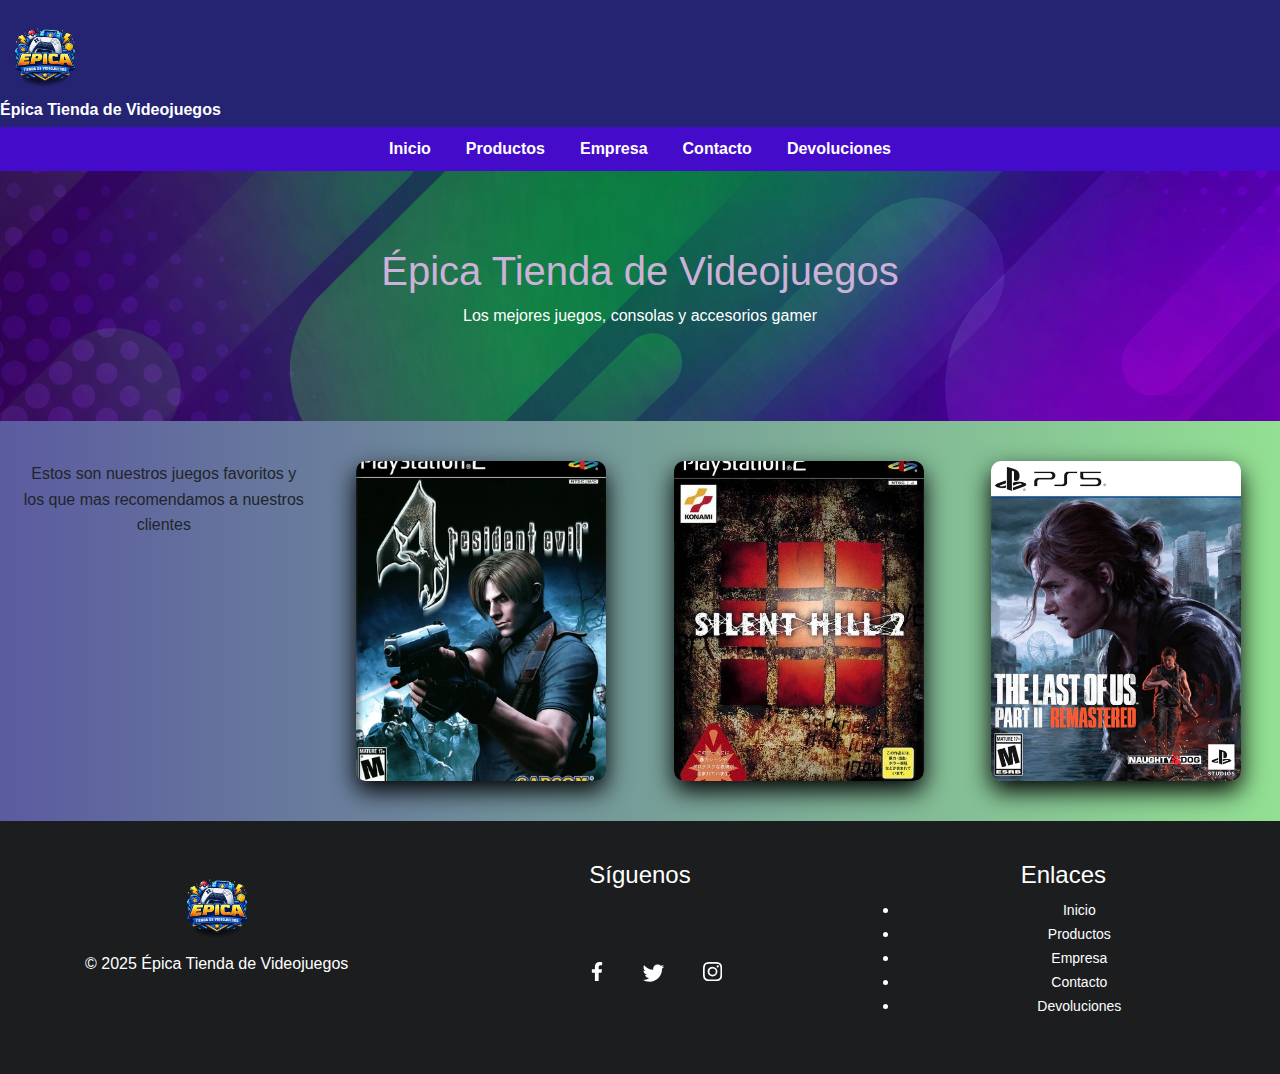
<file: index.html>
<!DOCTYPE html>
<html lang="es">
<head>
  <meta charset="UTF-8">
  <title>Inicio | Épica Tienda</title>
  <!-- Bootstrap -->
  <link href="https://cdn.jsdelivr.net/npm/bootstrap@5.3.2/dist/css/bootstrap.min.css" rel="stylesheet">
  <!-- css-->
  <link rel="stylesheet" href="css/styles.css">
  <!-- responsive -->
  <meta name="viewport" content="width=device-width, initial-scale=1.0">
  <!-- descripcion -->
  <meta name="description" content="Eso tilin">
</head>
<body>
    <header>
        <div class="header-container">
            <img class="logo" src="./img/logo.png" alt="logo del sitio">
            <h1 class="navbar-brand">Épica Tienda de Videojuegos</h1>
        </div>
        <nav>
            <a href="index.html">Inicio</a>
            <a href="pages/productos.html">Productos</a>
            <a href="pages/empresa.html">Empresa</a>
            <a href="pages/contacto.html">Contacto</a>
            <a href="pages/devoluciones.html">Devoluciones</a>
        </nav>
    </header>
<main>
    <div class="baner">
        <h1>Épica Tienda de Videojuegos</h1>
        <p>Los mejores juegos, consolas y accesorios gamer</p>
    </div>
    <section class="mejores">
        <p>Estos son nuestros juegos favoritos y los que mas recomendamos a nuestros clientes</p>
        <div class="cards" style="background-image: url('./img/re4.webp');">
            <div class="mini-card"> 
                ¿A donde van todos? ¿Al bingo? 
            </div>
        </div>
        <div class="cards" style="background-image: url('./img/silent\ hill2.webp');">
            <div class="mini-card"> 
                Ahora estoy aquí sola.. En nuestro lugar especial esperandote.
            </div>
        </div>        
        <div class="cards" style="background-image: url('./img/tlou2.webp');">
            <div class="mini-card"> 
                No creo poder perdonarte nunca por eso... Pero me gustaria intentarlo
            </div>
        </div>        
    </section> 
</main>
<footer>
    <div class="footer-info">
        <img class="logo" src="./img/logo.png" alt="logo del sitio">
        <p>© 2025 Épica Tienda de Videojuegos</p>    
    </div>
    <div class="footer-social">
        <h4>Síguenos</h4>
        <!-- From Uiverse.io by david-mohseni --> 
        <ul class="wrapper">
            <li class="icon facebook">
                <span class="tooltip">Facebook</span>
                <svg viewBox="0 0 320 512" 
                    height="1.2em" 
                    fill="currentColor" 
                    xmlns="http://www.w3.org/2000/svg">
                    <path d="M279.14 288l14.22-92.66h-88.91v-60.13c0-25.35 12.42-50.06 52.24-50.06h40.42V6.26S260.43 0 225.36 0c-73.22 0-121.08 44.38-121.08 124.72v70.62H22.89V288h81.39v224h100.17V288z"></path>
                </svg>
            </li>
            <li class="icon twitter">
                <span class="tooltip">Twitter</span>
                <svg
                    height="1.8em"
                    fill="currentColor"
                    viewBox="0 0 48 48"
                    xmlns="http://www.w3.org/2000/svg"
                    class="twitter">
                    <path d="M42,12.429c-1.323,0.586-2.746,0.977-4.247,1.162c1.526-0.906,2.7-2.351,3.251-4.058c-1.428,0.837-3.01,1.452-4.693,1.776C34.967,9.884,33.05,9,30.926,9c-4.08,0-7.387,3.278-7.387,7.32c0,0.572,0.067,1.129,0.193,1.67c-6.138-0.308-11.582-3.226-15.224-7.654c-0.64,1.082-1,2.349-1,3.686c0,2.541,1.301,4.778,3.285,6.096c-1.211-0.037-2.351-0.374-3.349-0.914c0,0.022,0,0.055,0,0.086c0,3.551,2.547,6.508,5.923,7.181c-0.617,0.169-1.269,0.263-1.941,0.263c-0.477,0-0.942-0.054-1.392-0.135c0.94,2.902,3.667,5.023,6.898,5.086c-2.528,1.96-5.712,3.134-9.174,3.134c-0.598,0-1.183-0.034-1.761-0.104C9.268,36.786,13.152,38,17.321,38c13.585,0,21.017-11.156,21.017-20.834c0-0.317-0.01-0.633-0.025-0.945C39.763,15.197,41.013,13.905,42,12.429"></path>
                </svg>
            </li>
            <li class="icon instagram">
                <span class="tooltip">Instagram</span>
                <svg
                    xmlns="http://www.w3.org/2000/svg"
                    height="1.2em"
                    fill="currentColor"
                    class="bi bi-instagram"
                    viewBox="0 0 16 16">
                    <path d="M8 0C5.829 0 5.556.01 4.703.048 3.85.088 3.269.222 2.76.42a3.917 3.917 0 0 0-1.417.923A3.927 3.927 0 0 0 .42 2.76C.222 3.268.087 3.85.048 4.7.01 5.555 0 5.827 0 8.001c0 2.172.01 2.444.048 3.297.04.852.174 1.433.372 1.942.205.526.478.972.923 1.417.444.445.89.719 1.416.923.51.198 1.09.333 1.942.372C5.555 15.99 5.827 16 8 16s2.444-.01 3.298-.048c.851-.04 1.434-.174 1.943-.372a3.916 3.916 0 0 0 1.416-.923c.445-.445.718-.891.923-1.417.197-.509.332-1.09.372-1.942C15.99 10.445 16 10.173 16 8s-.01-2.445-.048-3.299c-.04-.851-.175-1.433-.372-1.941a3.926 3.926 0 0 0-.923-1.417A3.911 3.911 0 0 0 13.24.42c-.51-.198-1.092-.333-1.943-.372C10.443.01 10.172 0 7.998 0h.003zm-.717 1.442h.718c2.136 0 2.389.007 3.232.046.78.035 1.204.166 1.486.275.373.145.64.319.92.599.28.28.453.546.598.92.11.281.24.705.275 1.485.039.843.047 1.096.047 3.231s-.008 2.389-.047 3.232c-.035.78-.166 1.203-.275 1.485a2.47 2.47 0 0 1-.599.919c-.28.28-.546.453-.92.598-.28.11-.704.24-1.485.276-.843.038-1.096.047-3.232.047s-2.39-.009-3.233-.047c-.78-.036-1.203-.166-1.485-.276a2.478 2.478 0 0 1-.92-.598 2.48 2.48 0 0 1-.6-.92c-.109-.281-.24-.705-.275-1.485-.038-.843-.046-1.096-.046-3.233 0-2.136.008-2.388.046-3.231.036-.78.166-1.204.276-1.486.145-.373.319-.64.599-.92.28-.28.546-.453.92-.598.282-.11.705-.24 1.485-.276.738-.034 1.024-.044 2.515-.045v.002zm4.988 1.328a.96.96 0 1 0 0 1.92.96.96 0 0 0 0-1.92zm-4.27 1.122a4.109 4.109 0 1 0 0 8.217 4.109 4.109 0 0 0 0-8.217zm0 1.441a2.667 2.667 0 1 1 0 5.334 2.667 2.667 0 0 1 0-5.334z"></path>
                </svg>
            </li>
        </ul>
    </div>
    <div class="footer-links">
        <h4>Enlaces</h4>
        <ul>
            <li><a href="index.html">Inicio</a></li>
            <li><a href="pages/productos.html">Productos</a></li>
            <li><a href="pages/empresa.html">Empresa</a></li>
            <li><a href="pages/contacto.html">Contacto</a></li>
            <li><a href="pages/devoluciones.html">Devoluciones</a></li>
        </ul>
    </div> 
     
</footer>
<!-- Bootstrap -->
 <script src="https://cdn.jsdelivr.net/npm/bootstrap@5.3.2/dist/js/bootstrap.bundle.min.js"></script>
</body>
</html>
</file>
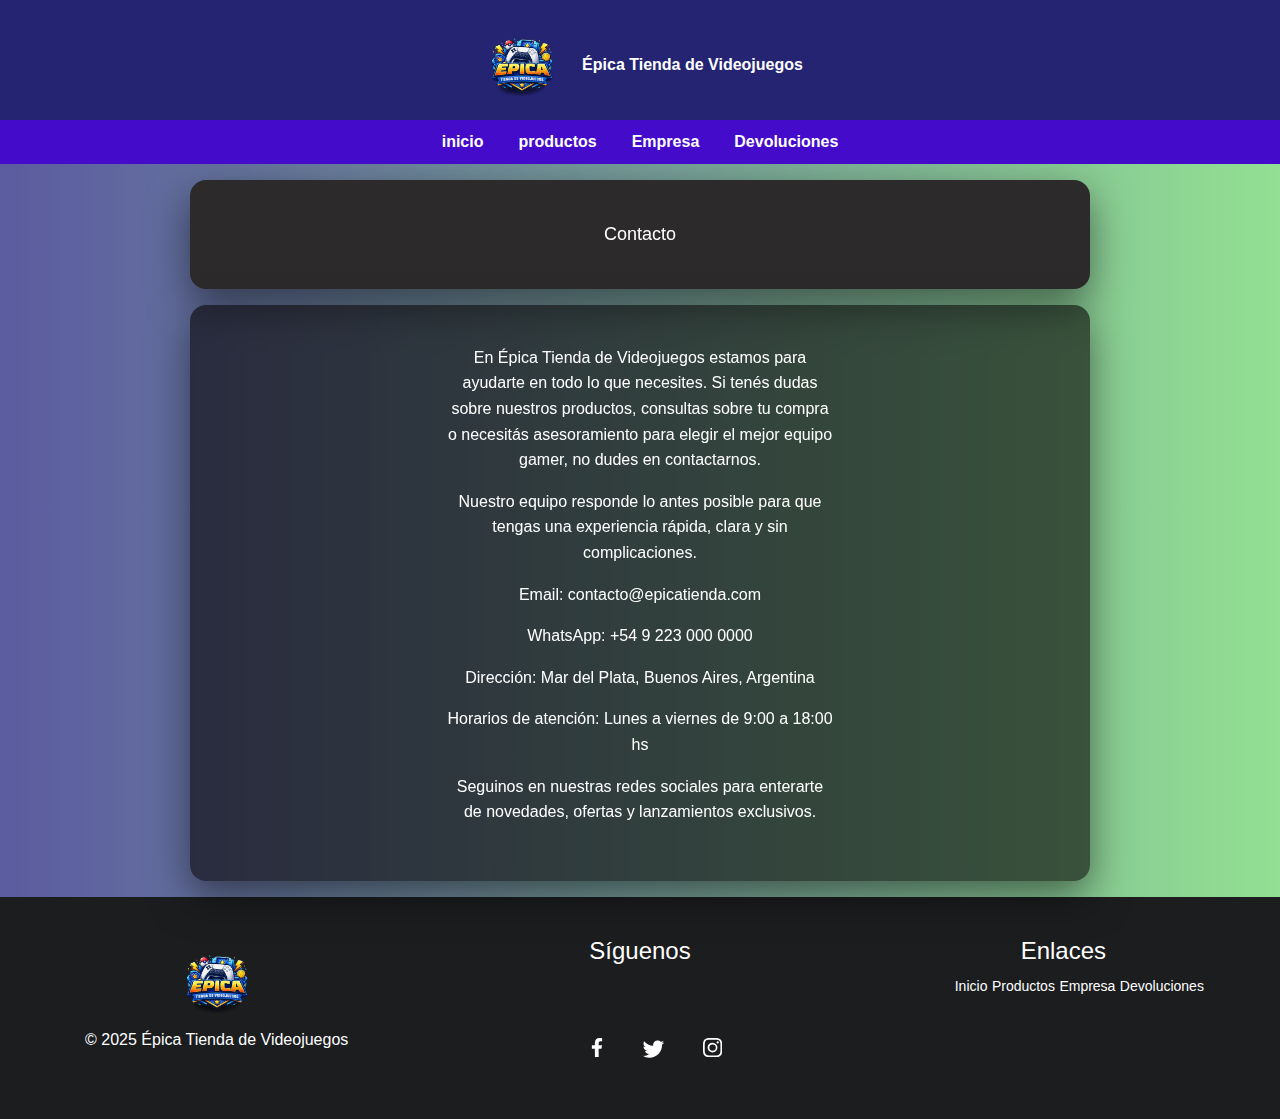
<file: pages/contacto.html>
<!DOCTYPE html>
<html lang="es">
<head>
  <meta charset="UTF-8">
  <title>Productos | Épica Tienda</title>
  <!-- Bootstrap -->
  <link href="https://cdn.jsdelivr.net/npm/bootstrap@5.3.2/dist/css/bootstrap.min.css" rel="stylesheet">
  <!-- css -->
  <link rel="stylesheet" href="../css/styles.css">
  <!-- responsive -->
  <meta name="viewport" content="width=device-width, initial-scale=1.0">
  <!-- descripcion -->
  <meta name="description" content="Texto descriptivo de tu página">

<meta name="viewport" content="width=device-width, initial-scale=1.0">
</head>
<body>
    <header>
        <div class="container">
            <img class="logo" src="../img/logo.png" alt="logo del sitio">
            <a class="navbar-brand" href="index.html"> Épica Tienda de Videojuegos</a>
        </div>
        <nav>
            <a href="../index.html">inicio</a>
            <a href="./productos.html">productos</a>
            <a href="./empresa.html">Empresa</a>
            <a href="./devoluciones.html">Devoluciones</a>
        </nav>
    </header>
<main>
    <h1 class="titulo">Contacto</h1>
    <section class="texto">
        <p>En Épica Tienda de Videojuegos estamos para ayudarte en todo lo que necesites.
        Si tenés dudas sobre nuestros productos, consultas sobre tu compra o necesitás asesoramiento para elegir el mejor equipo gamer, no dudes en contactarnos.</p>
        <p>Nuestro equipo responde lo antes posible para que tengas una experiencia rápida, clara y sin complicaciones.</p>
        <p>Email: contacto@epicatienda.com</p>
        <p>WhatsApp: +54 9 223 000 0000</p>
        <p>Dirección: Mar del Plata, Buenos Aires, Argentina</p> 
        <p>Horarios de atención: Lunes a viernes de 9:00 a 18:00 hs</p>
        <p>Seguinos en nuestras redes sociales para enterarte de novedades, ofertas y lanzamientos exclusivos.</p>
    </section>
</main>
<footer>
    <div class="footer-info">
        <img class="logo" src="../img/logo.png" alt="logo del sitio">
        <p>© 2025 Épica Tienda de Videojuegos</p>    
    </div>
    <div class="footer-social">
        <h4>Síguenos</h4>
        <!-- From Uiverse.io by david-mohseni --> 
        <ul class="wrapper">
            <li class="icon facebook">
                <span class="tooltip">Facebook</span>
                <svg viewBox="0 0 320 512" 
                    height="1.2em" 
                    fill="currentColor" 
                    xmlns="http://www.w3.org/2000/svg">
                    <path d="M279.14 288l14.22-92.66h-88.91v-60.13c0-25.35 12.42-50.06 52.24-50.06h40.42V6.26S260.43 0 225.36 0c-73.22 0-121.08 44.38-121.08 124.72v70.62H22.89V288h81.39v224h100.17V288z"></path>
                </svg>
            </li>
            <li class="icon twitter">
                <span class="tooltip">Twitter</span>
                <svg
                    height="1.8em"
                    fill="currentColor"
                    viewBox="0 0 48 48"
                    xmlns="http://www.w3.org/2000/svg"
                    class="twitter">
                    <path d="M42,12.429c-1.323,0.586-2.746,0.977-4.247,1.162c1.526-0.906,2.7-2.351,3.251-4.058c-1.428,0.837-3.01,1.452-4.693,1.776C34.967,9.884,33.05,9,30.926,9c-4.08,0-7.387,3.278-7.387,7.32c0,0.572,0.067,1.129,0.193,1.67c-6.138-0.308-11.582-3.226-15.224-7.654c-0.64,1.082-1,2.349-1,3.686c0,2.541,1.301,4.778,3.285,6.096c-1.211-0.037-2.351-0.374-3.349-0.914c0,0.022,0,0.055,0,0.086c0,3.551,2.547,6.508,5.923,7.181c-0.617,0.169-1.269,0.263-1.941,0.263c-0.477,0-0.942-0.054-1.392-0.135c0.94,2.902,3.667,5.023,6.898,5.086c-2.528,1.96-5.712,3.134-9.174,3.134c-0.598,0-1.183-0.034-1.761-0.104C9.268,36.786,13.152,38,17.321,38c13.585,0,21.017-11.156,21.017-20.834c0-0.317-0.01-0.633-0.025-0.945C39.763,15.197,41.013,13.905,42,12.429"></path>
                </svg>
            </li>
            <li class="icon instagram">
                <span class="tooltip">Instagram</span>
                <svg
                    xmlns="http://www.w3.org/2000/svg"
                    height="1.2em"
                    fill="currentColor"
                    class="bi bi-instagram"
                    viewBox="0 0 16 16">
                    <path d="M8 0C5.829 0 5.556.01 4.703.048 3.85.088 3.269.222 2.76.42a3.917 3.917 0 0 0-1.417.923A3.927 3.927 0 0 0 .42 2.76C.222 3.268.087 3.85.048 4.7.01 5.555 0 5.827 0 8.001c0 2.172.01 2.444.048 3.297.04.852.174 1.433.372 1.942.205.526.478.972.923 1.417.444.445.89.719 1.416.923.51.198 1.09.333 1.942.372C5.555 15.99 5.827 16 8 16s2.444-.01 3.298-.048c.851-.04 1.434-.174 1.943-.372a3.916 3.916 0 0 0 1.416-.923c.445-.445.718-.891.923-1.417.197-.509.332-1.09.372-1.942C15.99 10.445 16 10.173 16 8s-.01-2.445-.048-3.299c-.04-.851-.175-1.433-.372-1.941a3.926 3.926 0 0 0-.923-1.417A3.911 3.911 0 0 0 13.24.42c-.51-.198-1.092-.333-1.943-.372C10.443.01 10.172 0 7.998 0h.003zm-.717 1.442h.718c2.136 0 2.389.007 3.232.046.78.035 1.204.166 1.486.275.373.145.64.319.92.599.28.28.453.546.598.92.11.281.24.705.275 1.485.039.843.047 1.096.047 3.231s-.008 2.389-.047 3.232c-.035.78-.166 1.203-.275 1.485a2.47 2.47 0 0 1-.599.919c-.28.28-.546.453-.92.598-.28.11-.704.24-1.485.276-.843.038-1.096.047-3.232.047s-2.39-.009-3.233-.047c-.78-.036-1.203-.166-1.485-.276a2.478 2.478 0 0 1-.92-.598 2.48 2.48 0 0 1-.6-.92c-.109-.281-.24-.705-.275-1.485-.038-.843-.046-1.096-.046-3.233 0-2.136.008-2.388.046-3.231.036-.78.166-1.204.276-1.486.145-.373.319-.64.599-.92.28-.28.546-.453.92-.598.282-.11.705-.24 1.485-.276.738-.034 1.024-.044 2.515-.045v.002zm4.988 1.328a.96.96 0 1 0 0 1.92.96.96 0 0 0 0-1.92zm-4.27 1.122a4.109 4.109 0 1 0 0 8.217 4.109 4.109 0 0 0 0-8.217zm0 1.441a2.667 2.667 0 1 1 0 5.334 2.667 2.667 0 0 1 0-5.334z"></path>
                </svg>
            </li>
        </ul>
    </div>
    <div class="footer-links">
        <h4>Enlaces</h4>
        <ul>
            <a href="../index.html">Inicio</a>
            <a href="pages/productos.html">Productos</a>
            <a href="pages/empresa.html">Empresa</a>            
            <a href="pages/devoluciones.html">Devoluciones</a>
        </ul>
    </div>  
</footer>
<!-- Bootstrap -->
 <script src="https://cdn.jsdelivr.net/npm/bootstrap@5.3.2/dist/js/bootstrap.bundle.min.js"></script>
</body>
</html>
</file>
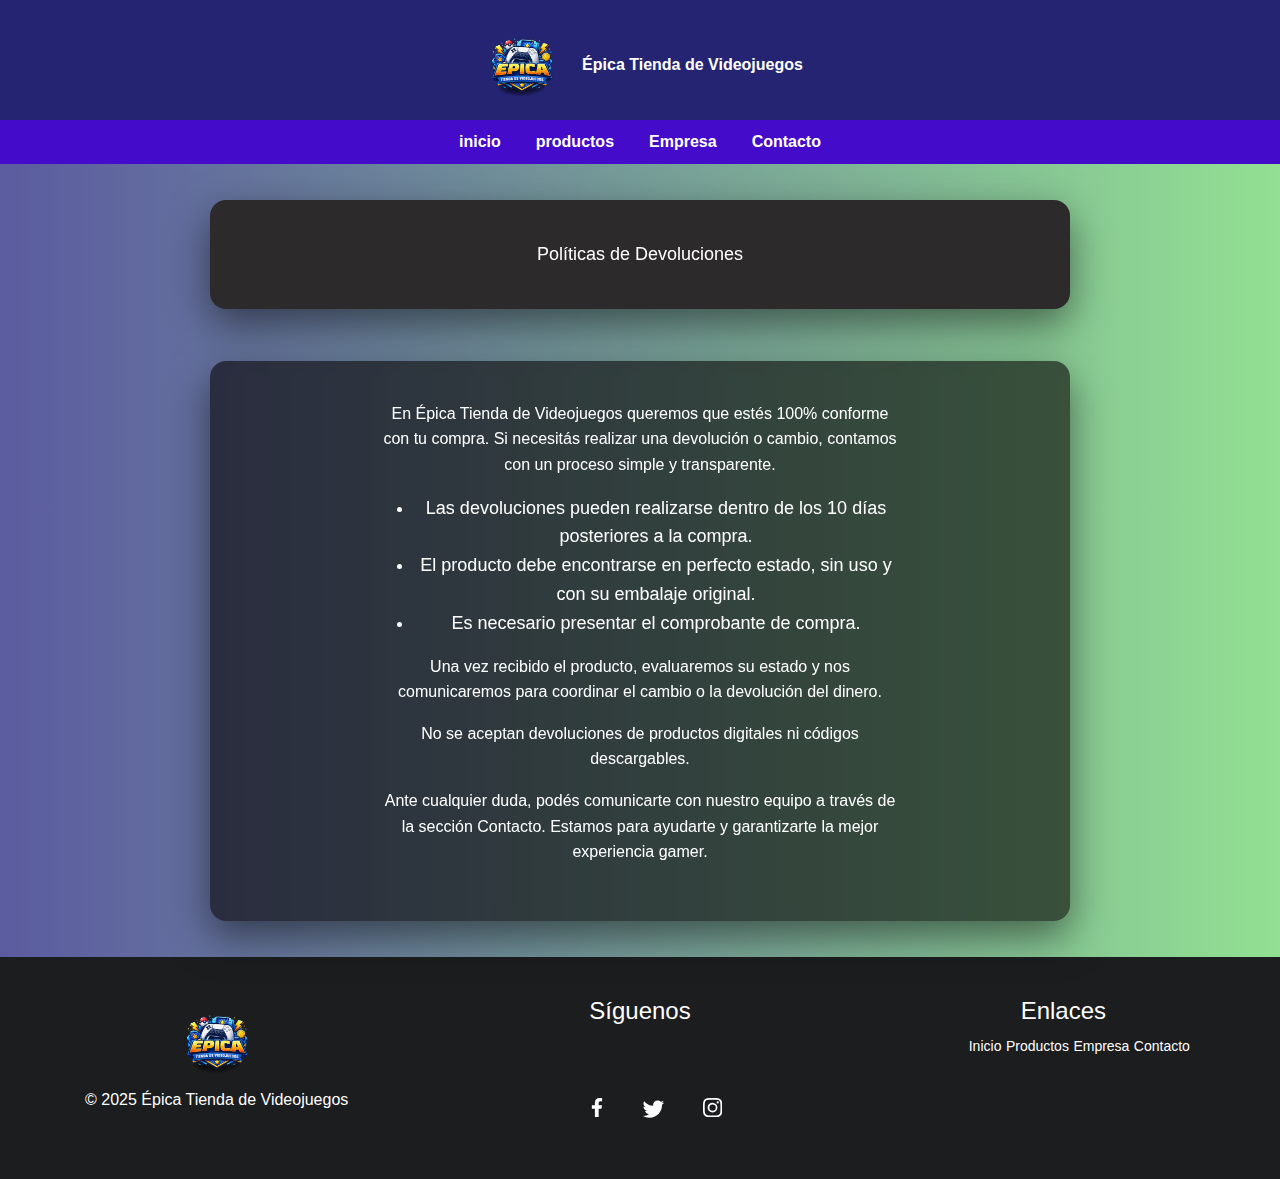
<file: pages/devoluciones.html>
<!DOCTYPE html>
<html lang="es">
<head>
  <meta charset="UTF-8">
  <title>Devoluciones | Épica Tienda</title>
  <!-- Bootstrap -->
  <link href="https://cdn.jsdelivr.net/npm/bootstrap@5.3.2/dist/css/bootstrap.min.css" rel="stylesheet">
  <!-- css -->
  <link rel="stylesheet" href="../css/styles.css">
</head>
<body>
<header>
    <div class="container">
        <img class="logo" src="../img/logo.png" alt="logo del sitio">
        <a class="navbar-brand" href="index.html"> Épica Tienda de Videojuegos</a>
    </div>
        <nav>
            <a href="../index.html">inicio</a>
            <a href="./productos.html">productos</a>
            <a href="./empresa.html">Empresa</a>
            <a href="./contacto.html">Contacto</a>
        </nav>
</header>
<main class="devoluciones-grid">
    <h1 class="titulo">Políticas de Devoluciones</h1>
    <section class="texto">
        <p>En Épica Tienda de Videojuegos queremos que estés 100% conforme con tu compra.
        Si necesitás realizar una devolución o cambio, contamos con un proceso simple y transparente.</p>
        <ul>
            <li>Las devoluciones pueden realizarse dentro de los 10 días posteriores a la compra.</li>
            <li>El producto debe encontrarse en perfecto estado, sin uso y con su embalaje original.</li>
            <li>Es necesario presentar el comprobante de compra.</li>
        </ul>
        <p>Una vez recibido el producto, evaluaremos su estado y nos comunicaremos para coordinar el cambio o la devolución del dinero.</p>
        <p>No se aceptan devoluciones de productos digitales ni códigos descargables.</p>
        <p>Ante cualquier duda, podés comunicarte con nuestro equipo a través de la sección Contacto.
        Estamos para ayudarte y garantizarte la mejor experiencia gamer.</p>
    </section>
</main>
<footer>
    <div class="footer-info">
        <img class="logo" src="../img/logo.png" alt="logo del sitio">
        <p>© 2025 Épica Tienda de Videojuegos</p>    
    </div>
    <div class="footer-social">
        <h4>Síguenos</h4>
        <!-- From Uiverse.io by david-mohseni --> 
        <ul class="wrapper">
            <li class="icon facebook">
                <span class="tooltip">Facebook</span>
                <svg viewBox="0 0 320 512" 
                    height="1.2em" 
                    fill="currentColor" 
                    xmlns="http://www.w3.org/2000/svg">
                    <path d="M279.14 288l14.22-92.66h-88.91v-60.13c0-25.35 12.42-50.06 52.24-50.06h40.42V6.26S260.43 0 225.36 0c-73.22 0-121.08 44.38-121.08 124.72v70.62H22.89V288h81.39v224h100.17V288z"></path>
                </svg>
            </li>
            <li class="icon twitter">
                <span class="tooltip">Twitter</span>
                <svg
                    height="1.8em"
                    fill="currentColor"
                    viewBox="0 0 48 48"
                    xmlns="http://www.w3.org/2000/svg"
                    class="twitter">
                    <path d="M42,12.429c-1.323,0.586-2.746,0.977-4.247,1.162c1.526-0.906,2.7-2.351,3.251-4.058c-1.428,0.837-3.01,1.452-4.693,1.776C34.967,9.884,33.05,9,30.926,9c-4.08,0-7.387,3.278-7.387,7.32c0,0.572,0.067,1.129,0.193,1.67c-6.138-0.308-11.582-3.226-15.224-7.654c-0.64,1.082-1,2.349-1,3.686c0,2.541,1.301,4.778,3.285,6.096c-1.211-0.037-2.351-0.374-3.349-0.914c0,0.022,0,0.055,0,0.086c0,3.551,2.547,6.508,5.923,7.181c-0.617,0.169-1.269,0.263-1.941,0.263c-0.477,0-0.942-0.054-1.392-0.135c0.94,2.902,3.667,5.023,6.898,5.086c-2.528,1.96-5.712,3.134-9.174,3.134c-0.598,0-1.183-0.034-1.761-0.104C9.268,36.786,13.152,38,17.321,38c13.585,0,21.017-11.156,21.017-20.834c0-0.317-0.01-0.633-0.025-0.945C39.763,15.197,41.013,13.905,42,12.429"></path>
                </svg>
            </li>
            <li class="icon instagram">
                <span class="tooltip">Instagram</span>
                <svg
                    xmlns="http://www.w3.org/2000/svg"
                    height="1.2em"
                    fill="currentColor"
                    class="bi bi-instagram"
                    viewBox="0 0 16 16">
                    <path d="M8 0C5.829 0 5.556.01 4.703.048 3.85.088 3.269.222 2.76.42a3.917 3.917 0 0 0-1.417.923A3.927 3.927 0 0 0 .42 2.76C.222 3.268.087 3.85.048 4.7.01 5.555 0 5.827 0 8.001c0 2.172.01 2.444.048 3.297.04.852.174 1.433.372 1.942.205.526.478.972.923 1.417.444.445.89.719 1.416.923.51.198 1.09.333 1.942.372C5.555 15.99 5.827 16 8 16s2.444-.01 3.298-.048c.851-.04 1.434-.174 1.943-.372a3.916 3.916 0 0 0 1.416-.923c.445-.445.718-.891.923-1.417.197-.509.332-1.09.372-1.942C15.99 10.445 16 10.173 16 8s-.01-2.445-.048-3.299c-.04-.851-.175-1.433-.372-1.941a3.926 3.926 0 0 0-.923-1.417A3.911 3.911 0 0 0 13.24.42c-.51-.198-1.092-.333-1.943-.372C10.443.01 10.172 0 7.998 0h.003zm-.717 1.442h.718c2.136 0 2.389.007 3.232.046.78.035 1.204.166 1.486.275.373.145.64.319.92.599.28.28.453.546.598.92.11.281.24.705.275 1.485.039.843.047 1.096.047 3.231s-.008 2.389-.047 3.232c-.035.78-.166 1.203-.275 1.485a2.47 2.47 0 0 1-.599.919c-.28.28-.546.453-.92.598-.28.11-.704.24-1.485.276-.843.038-1.096.047-3.232.047s-2.39-.009-3.233-.047c-.78-.036-1.203-.166-1.485-.276a2.478 2.478 0 0 1-.92-.598 2.48 2.48 0 0 1-.6-.92c-.109-.281-.24-.705-.275-1.485-.038-.843-.046-1.096-.046-3.233 0-2.136.008-2.388.046-3.231.036-.78.166-1.204.276-1.486.145-.373.319-.64.599-.92.28-.28.546-.453.92-.598.282-.11.705-.24 1.485-.276.738-.034 1.024-.044 2.515-.045v.002zm4.988 1.328a.96.96 0 1 0 0 1.92.96.96 0 0 0 0-1.92zm-4.27 1.122a4.109 4.109 0 1 0 0 8.217 4.109 4.109 0 0 0 0-8.217zm0 1.441a2.667 2.667 0 1 1 0 5.334 2.667 2.667 0 0 1 0-5.334z"></path>
                </svg>
            </li>
        </ul>
    </div>
    <div class="footer-links">
        <h4>Enlaces</h4>
        <ul>
            <a href="../index.html">Inicio</a>
            <a href="./productos.html">Productos</a>
            <a href="./empresa.html">Empresa</a>
            <a href="./contacto.html">Contacto</a>            
        </ul>
    </div>  
</footer>
<!-- Bootstrap -->
 <script src="https://cdn.jsdelivr.net/npm/bootstrap@5.3.2/dist/js/bootstrap.bundle.min.js"></script>
</body>
</html>
</file>
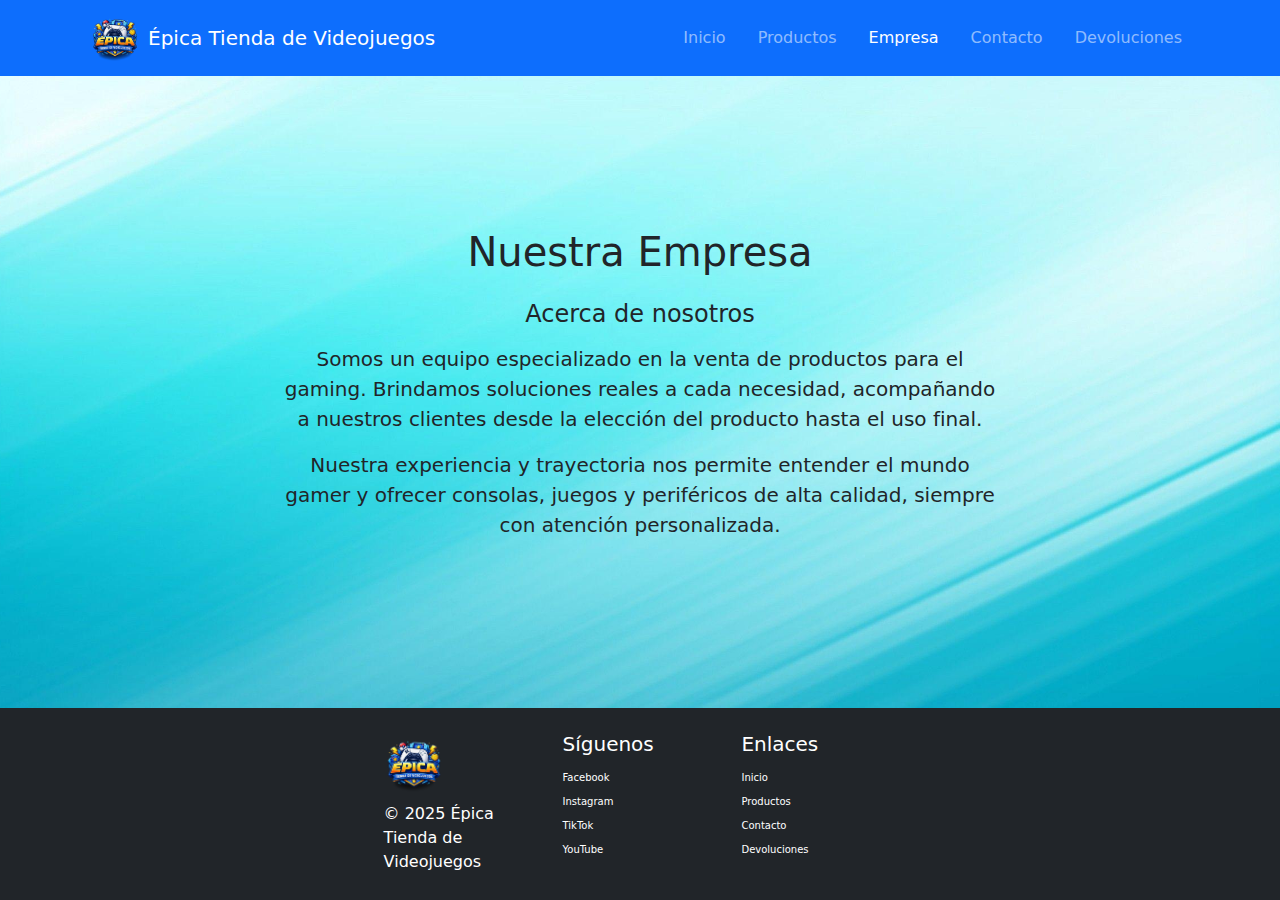
<file: pages/empresa.html>
<!DOCTYPE html>
<html lang="es">
<head>
  <meta charset="UTF-8">
  <title>Empresa</title>
  <meta name="viewport" content="width=device-width, initial-scale=1.0">

  <!-- Bootstrap -->
  <link href="https://cdn.jsdelivr.net/npm/bootstrap@5.3.2/dist/css/bootstrap.min.css" rel="stylesheet">

  <link rel="stylesheet" href="../styles.css">
</head>

<body class="d-flex flex-column min-vh-100">


<nav class="navbar navbar-expand-lg navbar-dark bg-primary sticky-top">
  <div class="container">
    <a class="navbar-brand d-flex align-items-center gap-2" href="../index.html">
      <img src="../img/logo.png" alt="logo" width="50">
      Épica Tienda de Videojuegos
    </a>

    <button class="navbar-toggler" type="button" data-bs-toggle="collapse" data-bs-target="#menu">
      <span class="navbar-toggler-icon"></span>
    </button>

    <div class="collapse navbar-collapse" id="menu">
      <ul class="navbar-nav ms-auto gap-3">
        <li class="nav-item"><a class="nav-link" href="../index.html">Inicio</a></li>
        <li class="nav-item"><a class="nav-link" href="./productos.html">Productos</a></li>
        <li class="nav-item"><a class="nav-link active" href="./empresa.html">Empresa</a></li>
        <li class="nav-item"><a class="nav-link" href="./contacto.html">Contacto</a></li>
        <li class="nav-item"><a class="nav-link" href="./devoluciones.html">Devoluciones</a></li>
      </ul>
    </div>
  </div>
</nav>

<main class="container my-5">
  <div class="row justify-content-center">
    <div class="col-12 col-md-10 col-lg-8 text-center">

      <h1 class="mb-4">Nuestra Empresa</h1>

      <h2 class="h4 mb-3">Acerca de nosotros</h2>

      <p class="fs-5">
        Somos un equipo especializado en la venta de productos para el gaming.
        Brindamos soluciones reales a cada necesidad, acompañando a nuestros clientes
        desde la elección del producto hasta el uso final.
      </p>

      <p class="fs-5">
        Nuestra experiencia y trayectoria nos permite entender el mundo gamer y ofrecer
        consolas, juegos y periféricos de alta calidad, siempre con atención personalizada.
      </p>

    </div>
  </div>
</main>

<footer class="bg-dark text-white mt-auto py-4">
  <div class="container">
    <div class="row text-center text-md-start align-items-center">

      <div class="col-md-4 mb-3 mb-md-0">
        <img src="../img/logo.png" alt="logo" width="60">
        <p class="mt-2 mb-0">© 2025 Épica Tienda de Videojuegos</p>
      </div>

      <div class="col-md-4 mb-3 mb-md-0">
        <h5>Síguenos</h5>
        <ul class="list-unstyled">
          <li><a class="text-white text-decoration-none" href="#">Facebook</a></li>
          <li><a class="text-white text-decoration-none" href="#">Instagram</a></li>
          <li><a class="text-white text-decoration-none" href="#">TikTok</a></li>
          <li><a class="text-white text-decoration-none" href="#">YouTube</a></li>
        </ul>
      </div>

      <div class="col-md-4">
        <h5>Enlaces</h5>
        <ul class="list-unstyled">
          <li><a class="text-white text-decoration-none" href="../index.html">Inicio</a></li>
          <li><a class="text-white text-decoration-none" href="./productos.html">Productos</a></li>
          <li><a class="text-white text-decoration-none" href="./contacto.html">Contacto</a></li>
          <li><a class="text-white text-decoration-none" href="./devoluciones.html">Devoluciones</a></li>
        </ul>
      </div>

    </div>
  </div>
</footer>

<script src="https://cdn.jsdelivr.net/npm/bootstrap@5.3.2/dist/js/bootstrap.bundle.min.js"></script>
</body>
</html>
</file>
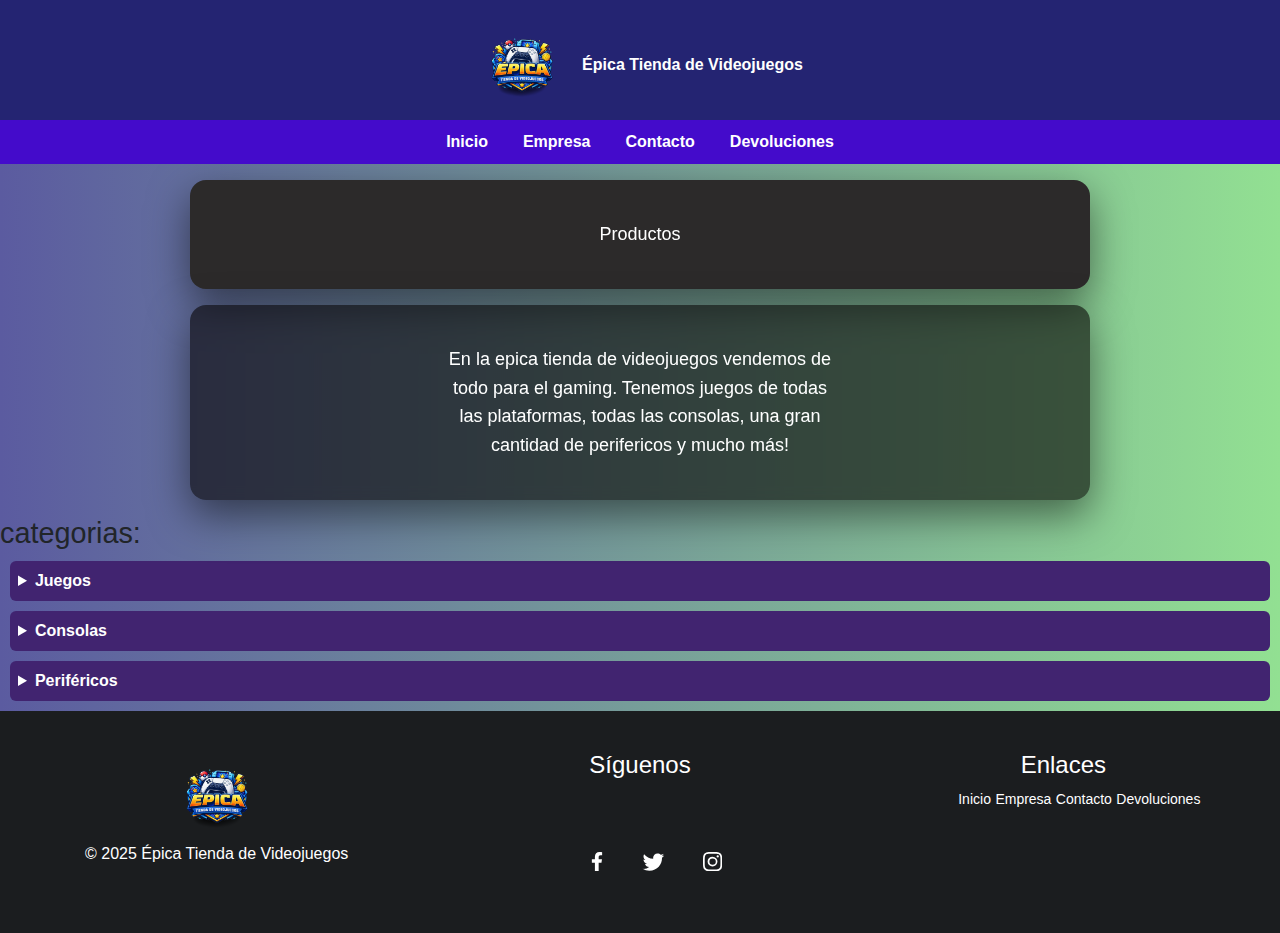
<file: pages/productos.html>
<!DOCTYPE html>
<html lang="es">
<head>
  <meta charset="UTF-8">
  <title>Productos | Épica Tienda</title>
  <!-- Bootstrap -->
  <link href="https://cdn.jsdelivr.net/npm/bootstrap@5.3.2/dist/css/bootstrap.min.css" rel="stylesheet">
  <!-- css-->
  <link rel="stylesheet" href="../css/styles.css">
  <!-- responsive -->
  <meta name="viewport" content="width=device-width, initial-scale=1.0">
  <!-- descripcion -->
  <meta name="description" content="Texto descriptivo de tu página">
</head>
<body class="body_prod">
  <header>
    <div class="container">
      <img class="logo" src="../img/logo.png" alt="logo del sitio">
      <a class="navbar-brand" href="index.html"> Épica Tienda de Videojuegos</a>
    </div>
    <nav>
        <a href="../index.html">Inicio</a>
        <a href="./empresa.html">Empresa</a>
        <a href="./contacto.html">Contacto</a>
        <a href="./devoluciones.html">Devoluciones</a>
    </nav>
  </header>
  <main>
    
    <h1 class="titulo">Productos</h1>
    <section class="texto">
      En la epica tienda de videojuegos vendemos de todo para el gaming.
      Tenemos juegos de todas las plataformas, todas las consolas, una gran cantidad de perifericos y mucho más!
    </section>
    <section class="categoria">
      <h2>categorias: </h2>
      <div class="categorias">
        <details>
          <summary>Juegos</summary>
            <ul>
              <li>
                <div class="cat"> <img src="../img/re2.jpg" alt=""></div>         
              </li>
              <li>
                <div class="cat"><img src="../img/outlast.jpg" alt=""></div>
              </li>
              <li>
                <div class="cat"><img src="../img/dbz.webp" alt=""></div>
              </li>
              <li>
                <div class="cat"><img src="../img/bloodborne.jpg" alt=""></div>
              </li>
            </ul>
        </details>
        <details>
          <summary>Consolas</summary>
            <ul>
              <li>
                <div class="cat"><img src="../img/logo_play_2.png" alt=""></div>         
              </li>
              <li>
                <div class="cat"><img src="../img/logo_xbox_2.png" alt=""></div>
              </li>
              <li>
                <div class="cat"><img src="../img/logo_nintendo.png" alt=""></div>
              </li>
              <li>
                <div class="cat"><img src="../img/pese_2.webp" alt=""></div>
              </li>
            </ul>
          </details>
          <details>
            <summary>Periféricos</summary>
            <ul>
              <li>
                <div class="cat"><img src="../img/teclado.jpg" alt=""></div>         
              </li>
              <li>
                <div class="cat"><img src="../img/joystick.jpg" alt=""></div>
              </li>
              <li>
                <div class="cat"><img src="../img/monitor_2.webp" alt=""></div>
              </li>
              <li>
                <div class="cat"><img src="../img/auriculares.avif" alt=""></div>
              </li>
            </ul>
          </details>
          <!-- <details>
            <summary>Secretitos</summary>
            <ul>
              <li>
                <div class="cat"><p>Ofertas</p></div>         
              </li>
              <li>
                <div class="cat"><p>Concursos</p></div>
              </li>
              <li>
                <div class="cat"><p>Sorpresa</p></div>
              </li>
              <li>
                <div class="cat"><p>Figuras</p></div>
              </li>
            </ul>
          </details> -->
    </section>
  </main>      
  <footer>
    <div class="footer-info">
        <img class="logo" src="../img/logo.png" alt="logo del sitio">
        <p>© 2025 Épica Tienda de Videojuegos</p>    
    </div>
    <div class="footer-social">
        <h4>Síguenos</h4>
        <!-- From Uiverse.io by david-mohseni --> 
        <ul class="wrapper">
            <li class="icon facebook">
                <span class="tooltip">Facebook</span>
                <svg viewBox="0 0 320 512" 
                    height="1.2em" 
                    fill="currentColor" 
                    xmlns="http://www.w3.org/2000/svg">
                    <path d="M279.14 288l14.22-92.66h-88.91v-60.13c0-25.35 12.42-50.06 52.24-50.06h40.42V6.26S260.43 0 225.36 0c-73.22 0-121.08 44.38-121.08 124.72v70.62H22.89V288h81.39v224h100.17V288z"></path>
                </svg>
            </li>
            <li class="icon twitter">
                <span class="tooltip">Twitter</span>
                <svg
                    height="1.8em"
                    fill="currentColor"
                    viewBox="0 0 48 48"
                    xmlns="http://www.w3.org/2000/svg"
                    class="twitter">
                    <path d="M42,12.429c-1.323,0.586-2.746,0.977-4.247,1.162c1.526-0.906,2.7-2.351,3.251-4.058c-1.428,0.837-3.01,1.452-4.693,1.776C34.967,9.884,33.05,9,30.926,9c-4.08,0-7.387,3.278-7.387,7.32c0,0.572,0.067,1.129,0.193,1.67c-6.138-0.308-11.582-3.226-15.224-7.654c-0.64,1.082-1,2.349-1,3.686c0,2.541,1.301,4.778,3.285,6.096c-1.211-0.037-2.351-0.374-3.349-0.914c0,0.022,0,0.055,0,0.086c0,3.551,2.547,6.508,5.923,7.181c-0.617,0.169-1.269,0.263-1.941,0.263c-0.477,0-0.942-0.054-1.392-0.135c0.94,2.902,3.667,5.023,6.898,5.086c-2.528,1.96-5.712,3.134-9.174,3.134c-0.598,0-1.183-0.034-1.761-0.104C9.268,36.786,13.152,38,17.321,38c13.585,0,21.017-11.156,21.017-20.834c0-0.317-0.01-0.633-0.025-0.945C39.763,15.197,41.013,13.905,42,12.429"></path>
                </svg>
            </li>
            <li class="icon instagram">
                <span class="tooltip">Instagram</span>
                <svg
                    xmlns="http://www.w3.org/2000/svg"
                    height="1.2em"
                    fill="currentColor"
                    class="bi bi-instagram"
                    viewBox="0 0 16 16">
                    <path d="M8 0C5.829 0 5.556.01 4.703.048 3.85.088 3.269.222 2.76.42a3.917 3.917 0 0 0-1.417.923A3.927 3.927 0 0 0 .42 2.76C.222 3.268.087 3.85.048 4.7.01 5.555 0 5.827 0 8.001c0 2.172.01 2.444.048 3.297.04.852.174 1.433.372 1.942.205.526.478.972.923 1.417.444.445.89.719 1.416.923.51.198 1.09.333 1.942.372C5.555 15.99 5.827 16 8 16s2.444-.01 3.298-.048c.851-.04 1.434-.174 1.943-.372a3.916 3.916 0 0 0 1.416-.923c.445-.445.718-.891.923-1.417.197-.509.332-1.09.372-1.942C15.99 10.445 16 10.173 16 8s-.01-2.445-.048-3.299c-.04-.851-.175-1.433-.372-1.941a3.926 3.926 0 0 0-.923-1.417A3.911 3.911 0 0 0 13.24.42c-.51-.198-1.092-.333-1.943-.372C10.443.01 10.172 0 7.998 0h.003zm-.717 1.442h.718c2.136 0 2.389.007 3.232.046.78.035 1.204.166 1.486.275.373.145.64.319.92.599.28.28.453.546.598.92.11.281.24.705.275 1.485.039.843.047 1.096.047 3.231s-.008 2.389-.047 3.232c-.035.78-.166 1.203-.275 1.485a2.47 2.47 0 0 1-.599.919c-.28.28-.546.453-.92.598-.28.11-.704.24-1.485.276-.843.038-1.096.047-3.232.047s-2.39-.009-3.233-.047c-.78-.036-1.203-.166-1.485-.276a2.478 2.478 0 0 1-.92-.598 2.48 2.48 0 0 1-.6-.92c-.109-.281-.24-.705-.275-1.485-.038-.843-.046-1.096-.046-3.233 0-2.136.008-2.388.046-3.231.036-.78.166-1.204.276-1.486.145-.373.319-.64.599-.92.28-.28.546-.453.92-.598.282-.11.705-.24 1.485-.276.738-.034 1.024-.044 2.515-.045v.002zm4.988 1.328a.96.96 0 1 0 0 1.92.96.96 0 0 0 0-1.92zm-4.27 1.122a4.109 4.109 0 1 0 0 8.217 4.109 4.109 0 0 0 0-8.217zm0 1.441a2.667 2.667 0 1 1 0 5.334 2.667 2.667 0 0 1 0-5.334z"></path>
                </svg>
            </li>
        </ul>
    </div>
    <div class="footer-links">
        <h4>Enlaces</h4>
        <ul>
          <a href="../index.html">Inicio</a>
          <a href="./empresa.html">Empresa</a>
          <a href="./contacto.html">Contacto</a>
          <a href="./devoluciones.html">Devoluciones</a>
        </ul>
    </div>  
  </footer>
<!-- Bootstrap -->
 <script src="https://cdn.jsdelivr.net/npm/bootstrap@5.3.2/dist/js/bootstrap.bundle.min.js"></script>
</body>
</html>
</file>
<file: styles.css>
*{
    padding: 0;
    margin: 0;
    box-sizing: border-box;
}
h1{ font-size: 25;}
h2{ font-size: 20;}
p{ font-size: 15;}

/*le ponemos un fondo al body de todos los html*/
body {
    background-image:
    url("./img/background.jpg");
    background-size: cover;
    background-position: center;
    background-repeat: no-repeat;
    background-attachment: fixed;
    min-height: 100vh;
}

/*logo de la pagina, ubicado en el header y en el footer*/
.logo {
    width: 80px;
    position: absolute;
    left: 1px;      
    margin: 20px 1px 1px 1px;
}
/*hacemos que el header scrolee con nosotros para poder tener siempre el nav a mano*/
header{
    background-color: rgb(36, 36, 114);
    position: sticky;
    top: 0px;
    z-index: 1000;
    width: 100%;
    padding-top: 10px;
}
/*es parte de lo que hace bajar al nav*/
.container{
    display: flex;
    align-items: center;
    justify-content: center;
    position: relative;
    padding: 0 20px;
}
nav {
  background-color: #440bcb;
  display: flex;
  justify-content: center;
  gap: 35px;
  width: 100%;
  padding: 10px;
}
nav a,
.navbar-brand {
  color: white;
  text-decoration: none;
}
/*es la fotito que esta abajo del texto de bienvenida*/
.baner {
    width: 100%;
    height: 100px;
    background-image: url("./img/banner.png");
    background-size: cover;
    background-position: center;
    background-repeat: no-repeat;
    h1{color: #b100f1;}
    p{color: white;}
}
/*aca estan los tres mejores juegos*/
.mejores {
    p{
        width: 100%;
        text-align: center;
    }
    display: flex;
    flex-wrap: wrap;
    justify-content: center;
    gap: 30px;
    padding: 20px 20px;
}
/*esto hace que los tres juegos queden en tamaño caja de play*/
.cards {
    flex: 0 0 200px;
    height: 300px !important;   /*si no le ponia esto no me dejaba modificarle la altura*/
    background-size: cover; 
    background-position: center;
    background-repeat: no-repeat;
    border-radius: 10px;
    display: flex;
    align-items: flex-end;
    overflow: hidden;
}
/*esto es para que se agrande cuando le pasas el mouse por arriba*/
.cards:hover {
    transform: scale(1.05);
}
.empresarial,
.products{
    margin: 20px;
}

footer {
  background-color: #212529;
  color: white;
  text-align: center;
  display: flex;
  justify-content: center;
  gap: 35px;
  width: 100%;
  padding: 15px 0;
}
footer a {
  color: white;
  text-decoration: none;
  font-size: 10px;
}
footer a:hover {
  text-decoration: underline;
}

/*esta es la lista desplegable de juegos, consolas, etc.*/
details {
  background-color: #6d3dbb;
  color: white;
  margin-bottom: 10px;
  border-radius: 6px;
  padding: 8px;
}
summary {
  cursor: pointer;
  font-size: 16px;
  font-weight: bold;
}
summary::marker {
  display: none;
}
details ul {
  list-style: none;
  padding-left: 15px;
  margin-top: 8px;
}
details ul li {
  padding: 5px 0;
}
.empresa_main{
    margin: 15px;
}
html, body {
  height: 100%;
}
body {
  display: flex;
  flex-direction: column;
}
main {
  flex: 1;
}
.devoluciones-grid {
  display: grid;
  gap: 20px;
  padding: 20px;
  max-width: 900px;
  margin: 0 auto;
  border-radius: 10px;
}
/* ===== CONTACTO → FLEX ===== */
.contacto-flex {
  display: flex;
  flex-direction: column;
  gap: 15px;
  padding: 20px;
  max-width: 800px;
  margin: 0 auto;
  border-radius: 10px;
}
</file>
<file: css/styles.css>
@charset "UTF-8";

/* RESET */
* {
  padding: 0;
  margin: 0;
  box-sizing: border-box;
}

/* TIPOGRAFÍAS RESPONSIVE */
h1 {
  font-size: clamp(1.8rem, 4vw, 2.5rem);
}

h2 {
  font-size: clamp(1.3rem, 3vw, 1.8rem);
}

p {
  font-size: 1rem;
  width: 100%;
  text-align: center;
  line-height: 1.6;
}

/* BODY */
body {
  background: linear-gradient(to right, rgb(91, 91, 160), rgb(146, 224, 146));
  font-family: Arial, sans-serif;
}

/* HEADER */
header {
  background-color: rgb(36, 36, 114);
  position: sticky;
  top: 0;
  z-index: 1000;
  width: 100%;
  padding-top: 10px;
}

.container {
  display: flex;
  align-items: center;
  justify-content: center;
  gap: 15px;
  flex-wrap: wrap;
  padding: 10px 20px;
}

.logo {
  width: 70px;
  margin: 10px;
}

nav {
  display: flex;
  align-items: center;
  justify-content: center;
  background-color: #440bcb;
  gap: 35px;
  width: 100%;
  padding: 10px;
  flex-wrap: wrap;
}

nav a,
.navbar-brand {
  color: white;
  text-decoration: none;
  font-weight: bold;
}

/* BANNER */
.baner {
  width: 100%;
  min-height: 250px;
  padding: 40px 20px;
  background-image: url("../img/bannnner.png");
  background-size: cover;
  background-position: center;
  background-repeat: no-repeat;
  text-align: center;
  display: flex;
  flex-direction: column;
  justify-content: center;
}

.baner h1 {
  color: #ceb1d8;
}

.baner p {
  color: white;
}

/* SECCIÓN MEJORES JUEGOS */
.mejores {
  display: grid;
  grid-template-columns: repeat(auto-fit, minmax(220px, 1fr));
  gap: 30px;
  padding: 40px 20px;
  justify-items: center;
  font-size: 18px;
}

/* CARDS */
.cards {
  width: 100%;
  max-width: 250px;
  height: 320px;
  position: relative;
  background-size: cover;
  background-position: center;
  border-radius: 10px;
  display: flex;
  align-items: flex-end;
  overflow: hidden;
  transition: transform 0.6s ease, filter 0.6s ease;
  box-shadow: 0 10px 25px rgb(1, 1, 1);
}

.cards:hover {
  transform: scale(1.05);
  filter: grayscale(1);
}

.mini-card {
  position: absolute;
  bottom: 20px;
  left: 50%;
  transform: translateX(-50%) translateY(20px);
  width: 170px;
  background: rgb(255, 255, 255);
  color: rgb(0, 0, 0);
  padding: 10px;
  border-radius: 10px;
  font-size: 14px;
  text-align: center;
  box-shadow: 0 10px 25px rgba(0, 0, 0, 0.5);
  opacity: 0;
  transition: opacity 0.6s ease, transform 0.6s ease;
}

.cards:hover .mini-card {
  opacity: 1;
  transform: translateX(-50%) translateY(0);
}

/* TEXTO GENERAL */
.texto,
.titulo {
  max-width: 900px;
  margin: 1rem auto;
  padding: 40px 20%;
  text-align: center;
  background: rgba(3, 0, 0, 0.6);
  backdrop-filter: blur(6px);
  border-radius: 16px;
  color: #ffffff;
  font-size: 18px;
  line-height: 1.6;
  box-shadow: 0 15px 40px rgba(0, 0, 0, 0.5);
  width: 100%;
  display: block;
}
.titulo{
  background: rgb(44, 42, 42);
}
/* CATEGORÍAS */
details {
  background-color: #412470;
  color: white;
  margin: 10px;
  border-radius: 6px;
  padding: 8px;
}

summary {
  cursor: pointer;
  font-size: 16px;
  font-weight: bold;
}

details ul {
  list-style: none;
  display: grid;
  grid-template-columns: repeat(auto-fit, minmax(140px, 1fr));
  gap: 15px;
  padding: 15px;
}

.cat {
  height: 120px;
  background-color: rgb(95, 35, 135);
  border-radius: 10px;
  box-shadow: 0 2px 5px rgb(0, 0, 0);
  display: flex;
  align-items: center;
  justify-content: center;
  font-weight: bold;
}

.cat:hover {
  transform: scale(1.05);
  transition: transform 0.4s ease;
}

/* CONTACTO */
.contacto-flex {
  display: flex;
  flex-direction: column;
  gap: 15px;
  padding: 20px;
  max-width: 800px;
  margin: 0 auto;
  border-radius: 10px;
}

/* DEVOLUCIONES */
.devoluciones-grid {
  display: grid;
  gap: 20px;
  padding: 20px;
  max-width: 900px;
  margin: 0 auto;
  border-radius: 10px;
}

/* ICONOS REDES */
.wrapper {
  display: inline-flex;
  list-style: none;
  width: 100%;
  padding-top: 40px;
  justify-content: center;
  flex-wrap: wrap;
}

/* FOOTER */
footer {
  display: grid;
  grid-template-columns: repeat(auto-fit, minmax(220px, 1fr));
  gap: 30px;
  padding: 40px 20px;
  background-color: #1b1d1f;
  color: white;
  text-align: center;
}

footer a {
  color: white;
  text-decoration: none;
  font-size: 14px;
}

footer a:hover {
  text-decoration: underline;
}

/* IMÁGENES RESPONSIVE */
img {
  max-width: 100%;
  height: auto;
}

/* MOBILE */
@media (max-width: 768px) {
  nav {
    flex-direction: column;
    gap: 10px;
  }

  .container {
    flex-direction: column;
  }

  .baner {
    min-height: 200px;
  }
}
</file>
